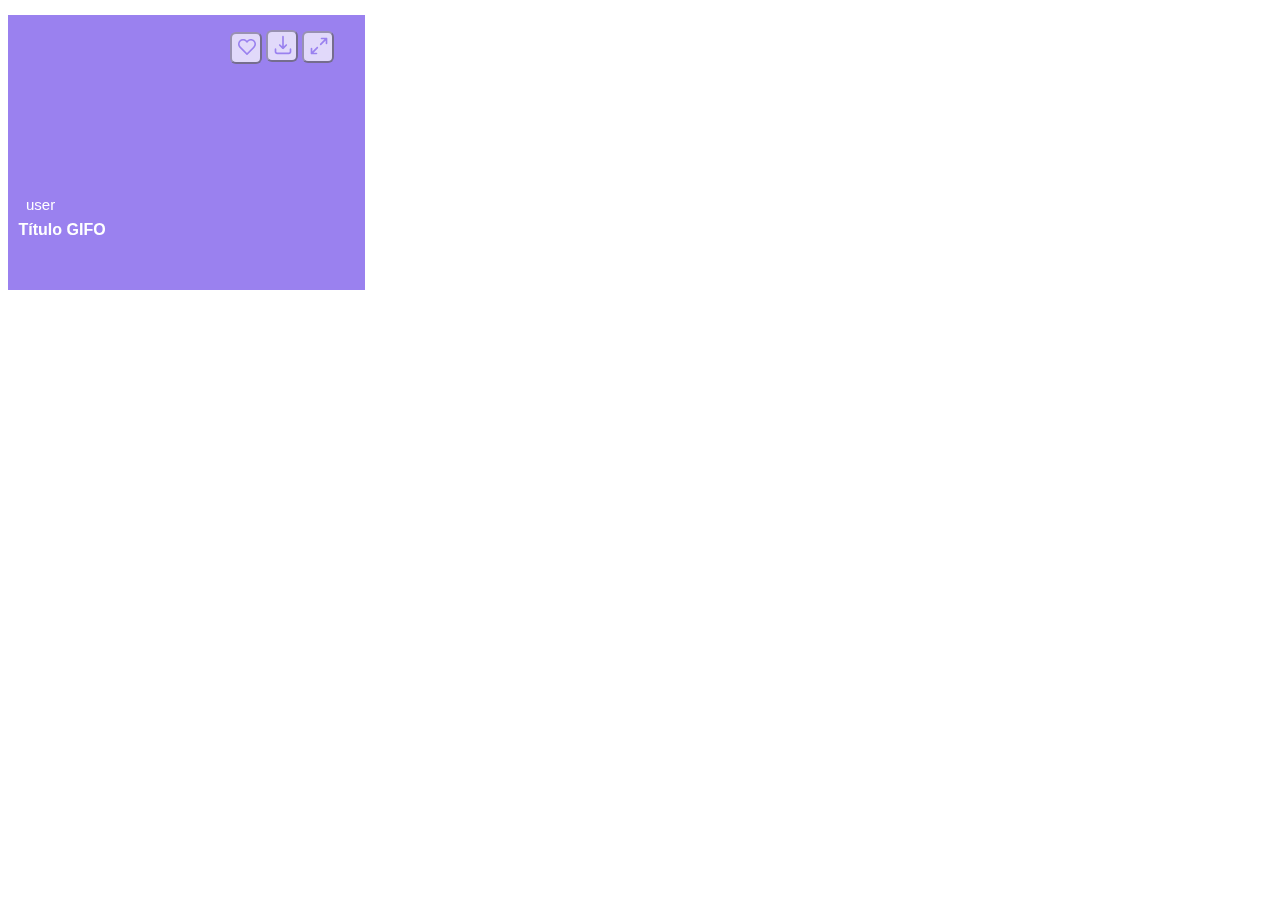
<file: GIFOS/hover card.html>
<!DOCTYPE html>
<html lang="en">
<head>
    <meta charset="UTF-8">
    <meta name="viewport" content="width=device-width, initial-scale=1.0">
    <title>Document</title>
    <style>
         #gifcard{
            background-color: #572EE5;
            height: 275px;
            opacity: 0.6;
            width: 357px;
        }
            #hoverBtns{
            height: 32px;
            left: 230px;
            position: absolute;
            top: 30px;
            width: 104px;
            }
                button{
                background: white;
                border-radius: 6px;
                height: 32px;
                opacity: 0.7;
                width: 32px;
                }
            #userCard{
            bottom: 76px;
            color: white;
            position: relative;
            font-family: Arial, Helvetica, sans-serif;
            font-size: 15px;
            left: 18px;
            top: 181px;
            }
            #titleCard{
            color: white;
            font-family: Arial, Helvetica, sans-serif;
            font-size: 16px;
            font-weight: bolder;
            left: 18.5px;
            position: absolute;
            top: 205px;
            }
        
    </style>
</head>
<body>
    <!--prueba de overlay GIFCARD-->
    <div id="gifcard">
        <div id="hoverBtns">
            <button><img src="assets/icon-fav-hover.svg"></button>
            <button><img src="assets/icon-download.svg"></button>
        <button><img src="assets/icon-max.svg"></button>
        </div>
        <p id="userCard">user</p>
        <p id="titleCard">Título GIFO</p>
    </div>
</body>
</html>
</file>
